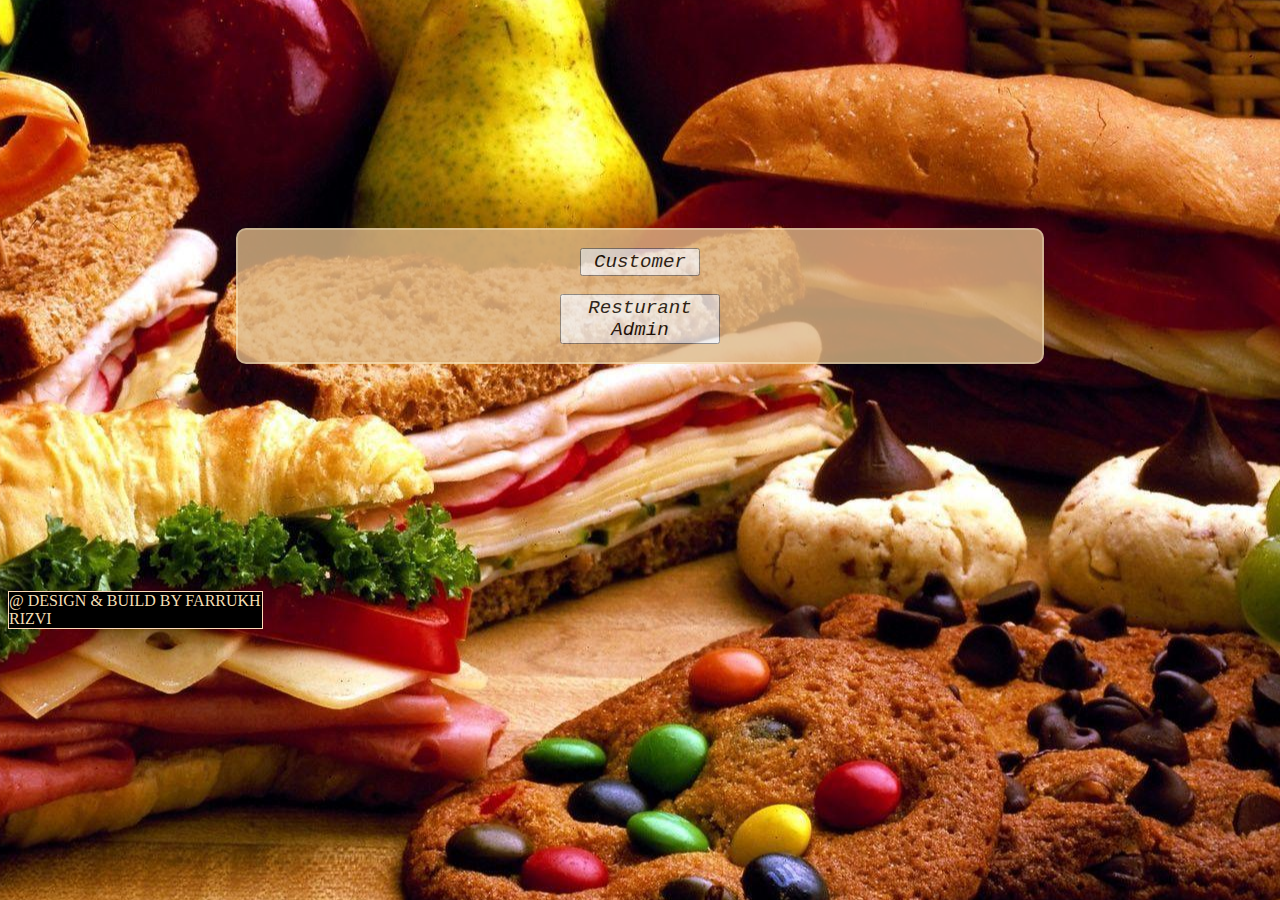
<file: INDEX.HTML>
<!DOCTYPE html>
<html lang="en">

<head>
    <meta charset="UTF-8">
    <meta http-equiv="X-UA-Compatible" content="IE=edge">
    <meta name="viewport" content="width=device-width, initial-scale=1.0">
    <title>Document</title>
    <link rel="stylesheet" href="style.css">
</head>

<body class="body">
    <div class="main">
        <div class="main1"><br>
           <a href="User.HTML"> <button style="border: 10%; width: 15%; font-size: larger; font-family: 'Courier New', Courier, monospace; font-style: oblique;" onclick="user()">Customer</button></a><br><br>
           <a href="Admin.HTML"> <button style="border: 10%; width: 20%; font-size: larger; font-family: 'Courier New', Courier, monospace; font-style: oblique;" onclick="admin()">Resturant Admin</button></a><br><br>
        </div>
    </div>
 <div class="footer" >
     <figcaption>@ DESIGN & BUILD BY FARRUKH RIZVI</figcaption>
 </div>
    <script src="App.Js"></script>
</body>

</html>
</file>
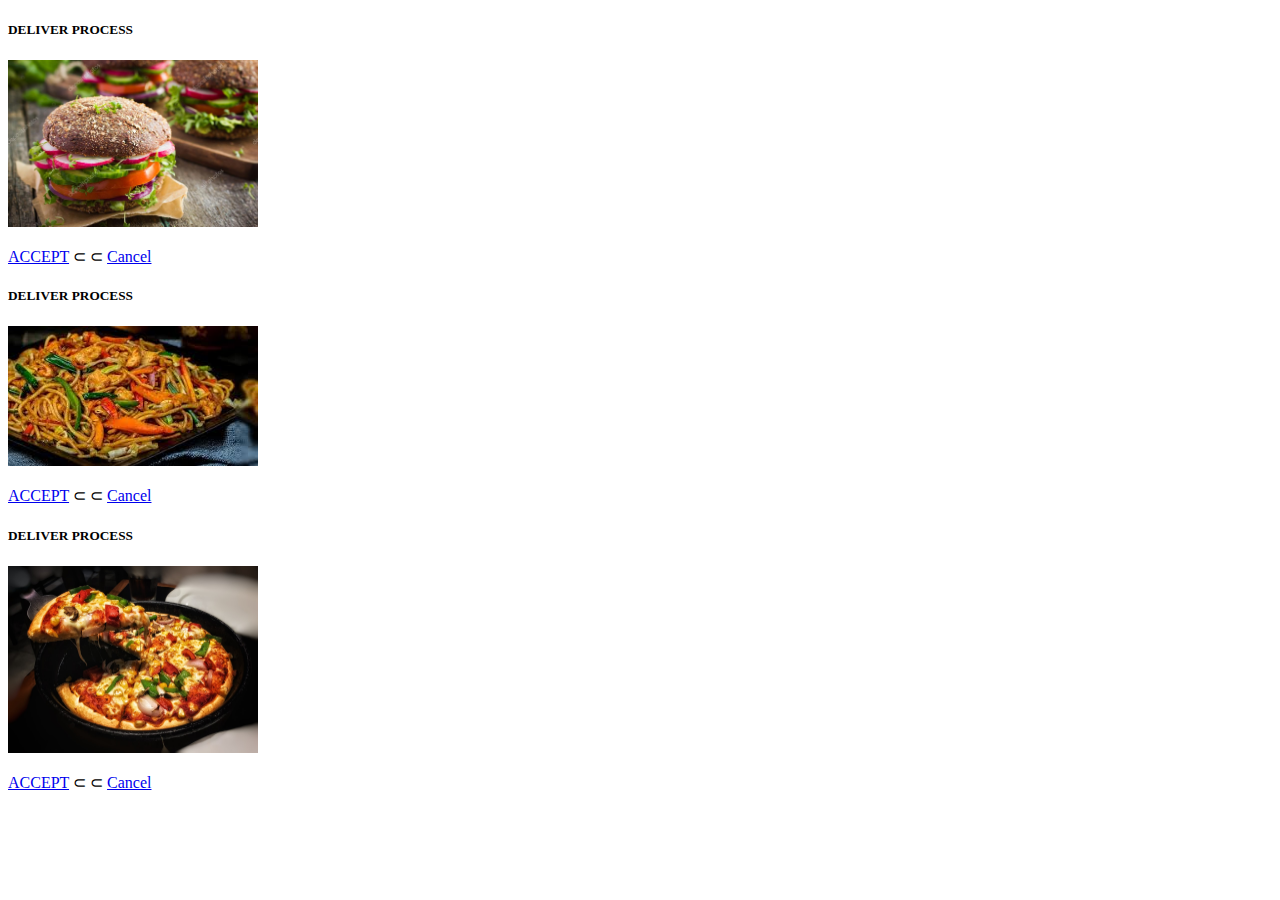
<file: Deliver.HTML>
<!DOCTYPE html>
<html lang="en">
<head>
    <meta charset="UTF-8">
    <meta http-equiv="X-UA-Compatible" content="IE=edge">
    <meta name="viewport" content="width=device-width, initial-scale=1.0">
    <title>Document</title>
    <link href="https://cdn.jsdelivr.net/npm/bootstrap@5.0.2/dist/css/bootstrap.min.css" rel="stylesheet" integrity="sha384-EVSTQN3/azprG1Anm3QDgpJLIm9Nao0Yz1ztcQTwFspd3yD65VohhpuuCOmLASjC" crossorigin="anonymous">
</head>
<body>
  
    <div class="card" style="width: 18rem;">
        <div class="card-body">
          <h5 class="card-title"> DELIVER PROCESS</h5>
          <img src="burger.jpg" alt="" width="250px">
          <p class="card-text"></p>
          <a href="#" class="btn btn-primary">ACCEPT</a>
          &subset;
          &subset;
          <a href="#" class="btn btn-primary">Cancel</a>

        </div>
      </div>
      <div class="card" style="width: 18rem;">
        <div class="card-body">
          <h5 class="card-title"> DELIVER PROCESS</h5>
          <img src="pasta.jpg" alt="" width="250px">
          <p class="card-text"></p>
          <a href="#" class="btn btn-primary">ACCEPT</a>
          &subset;
          &subset;
          <a href="#" class="btn btn-primary">Cancel</a>

        </div>
      </div>

      <div class="card" style="width: 18rem;">
        <div class="card-body">
          <h5 class="card-title"> DELIVER PROCESS</h5>
          <img src="pizza.jpg" alt="" width="250px">
          <p class="card-text"></p>
          <a href="#" class="btn btn-primary">ACCEPT</a>
          &subset;
          &subset;
          <a href="#" class="btn btn-primary">Cancel</a>

        </div>
      </div>
    <script src="https://cdn.jsdelivr.net/npm/bootstrap@5.0.2/dist/js/bootstrap.bundle.min.js" integrity="sha384-MrcW6ZMFYlzcLA8Nl+NtUVF0sA7MsXsP1UyJoMp4YLEuNSfAP+JcXn/tWtIaxVXM" crossorigin="anonymous"></script>
    <script src="App.Js"></script>
</body>
</html>
</file>
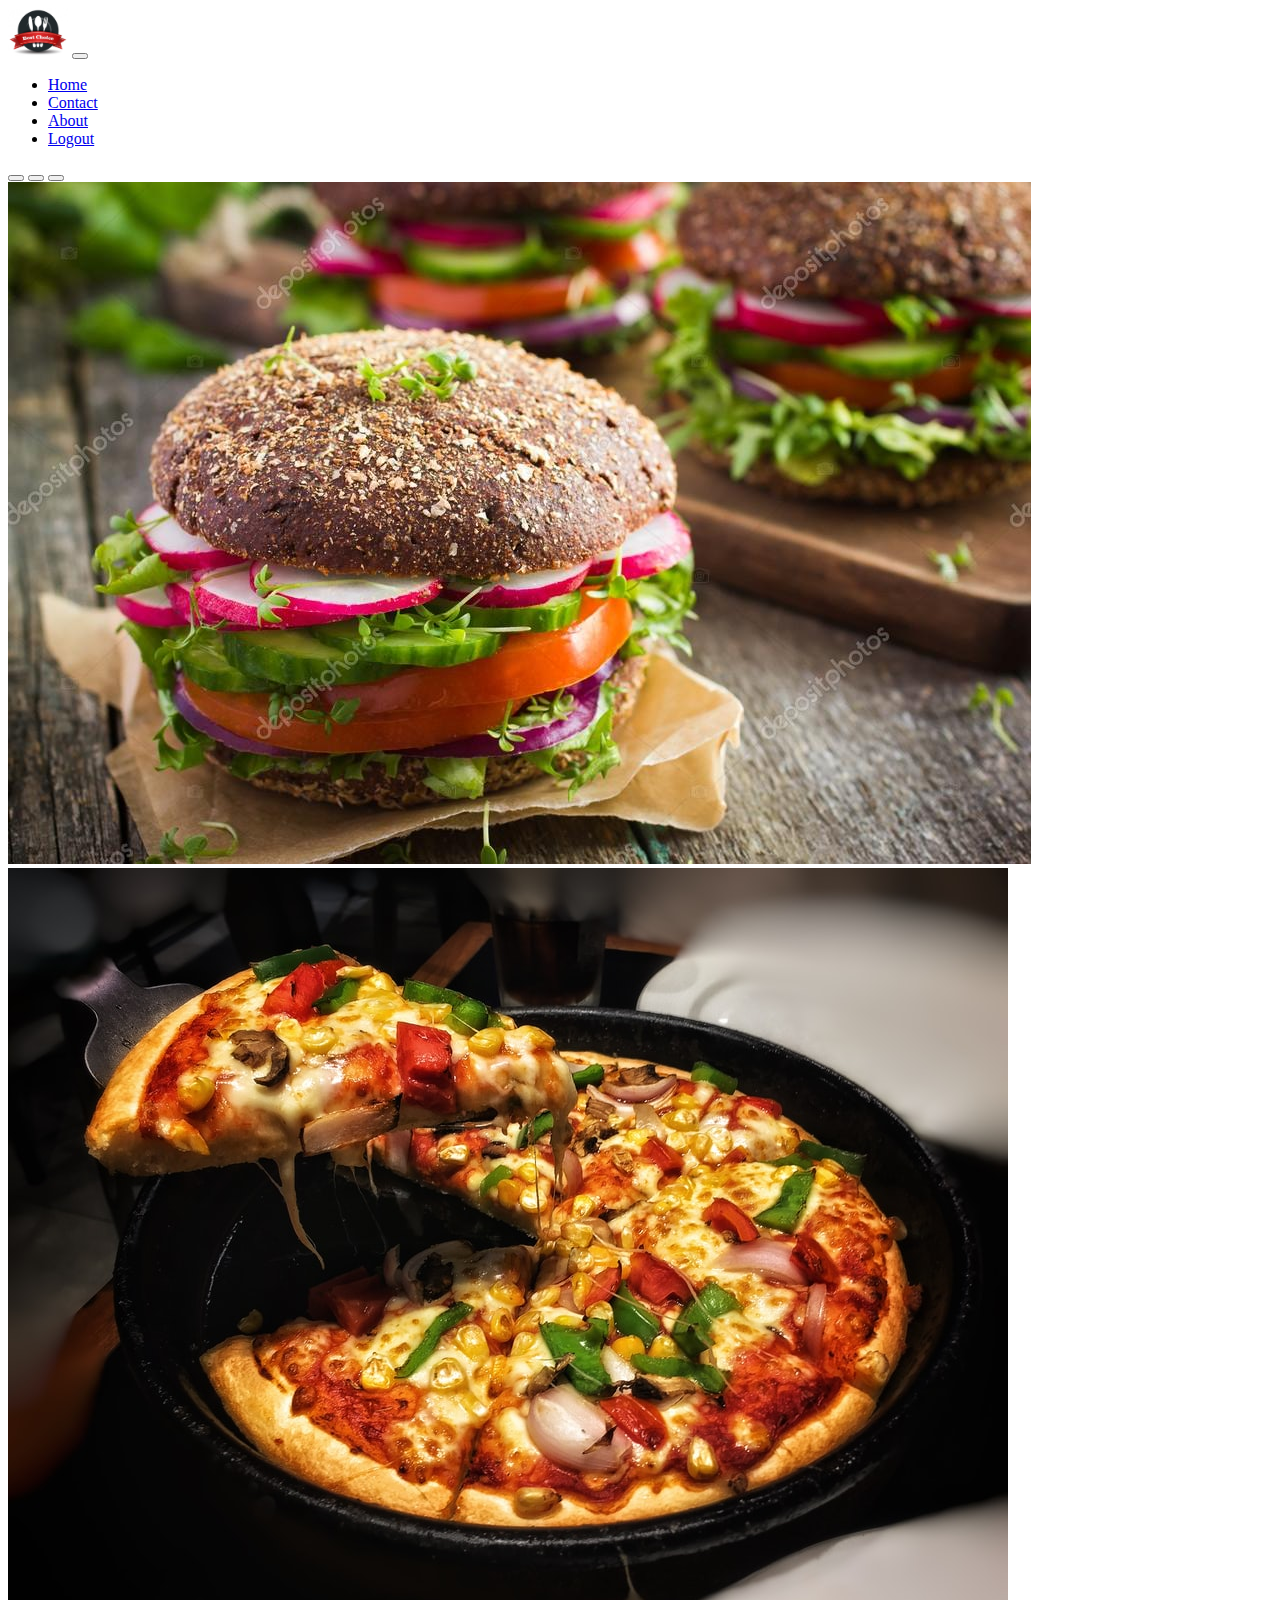
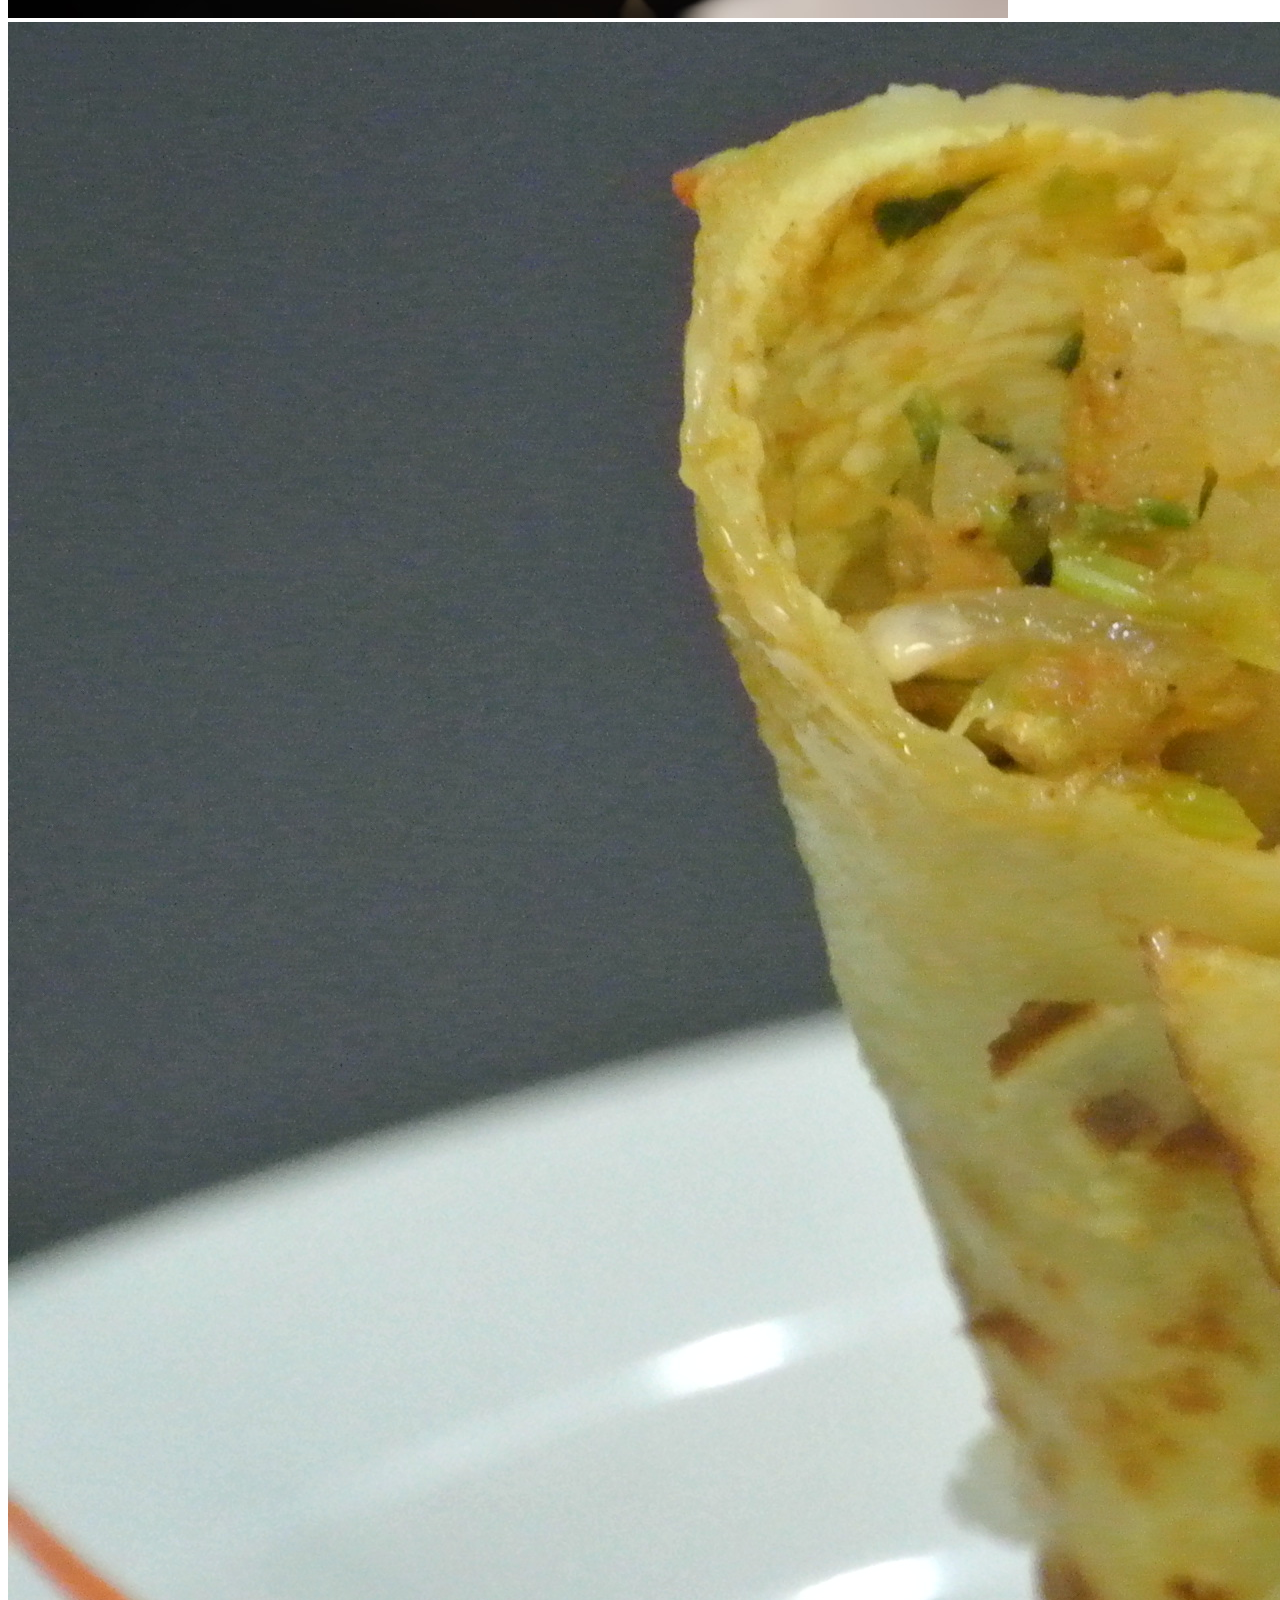
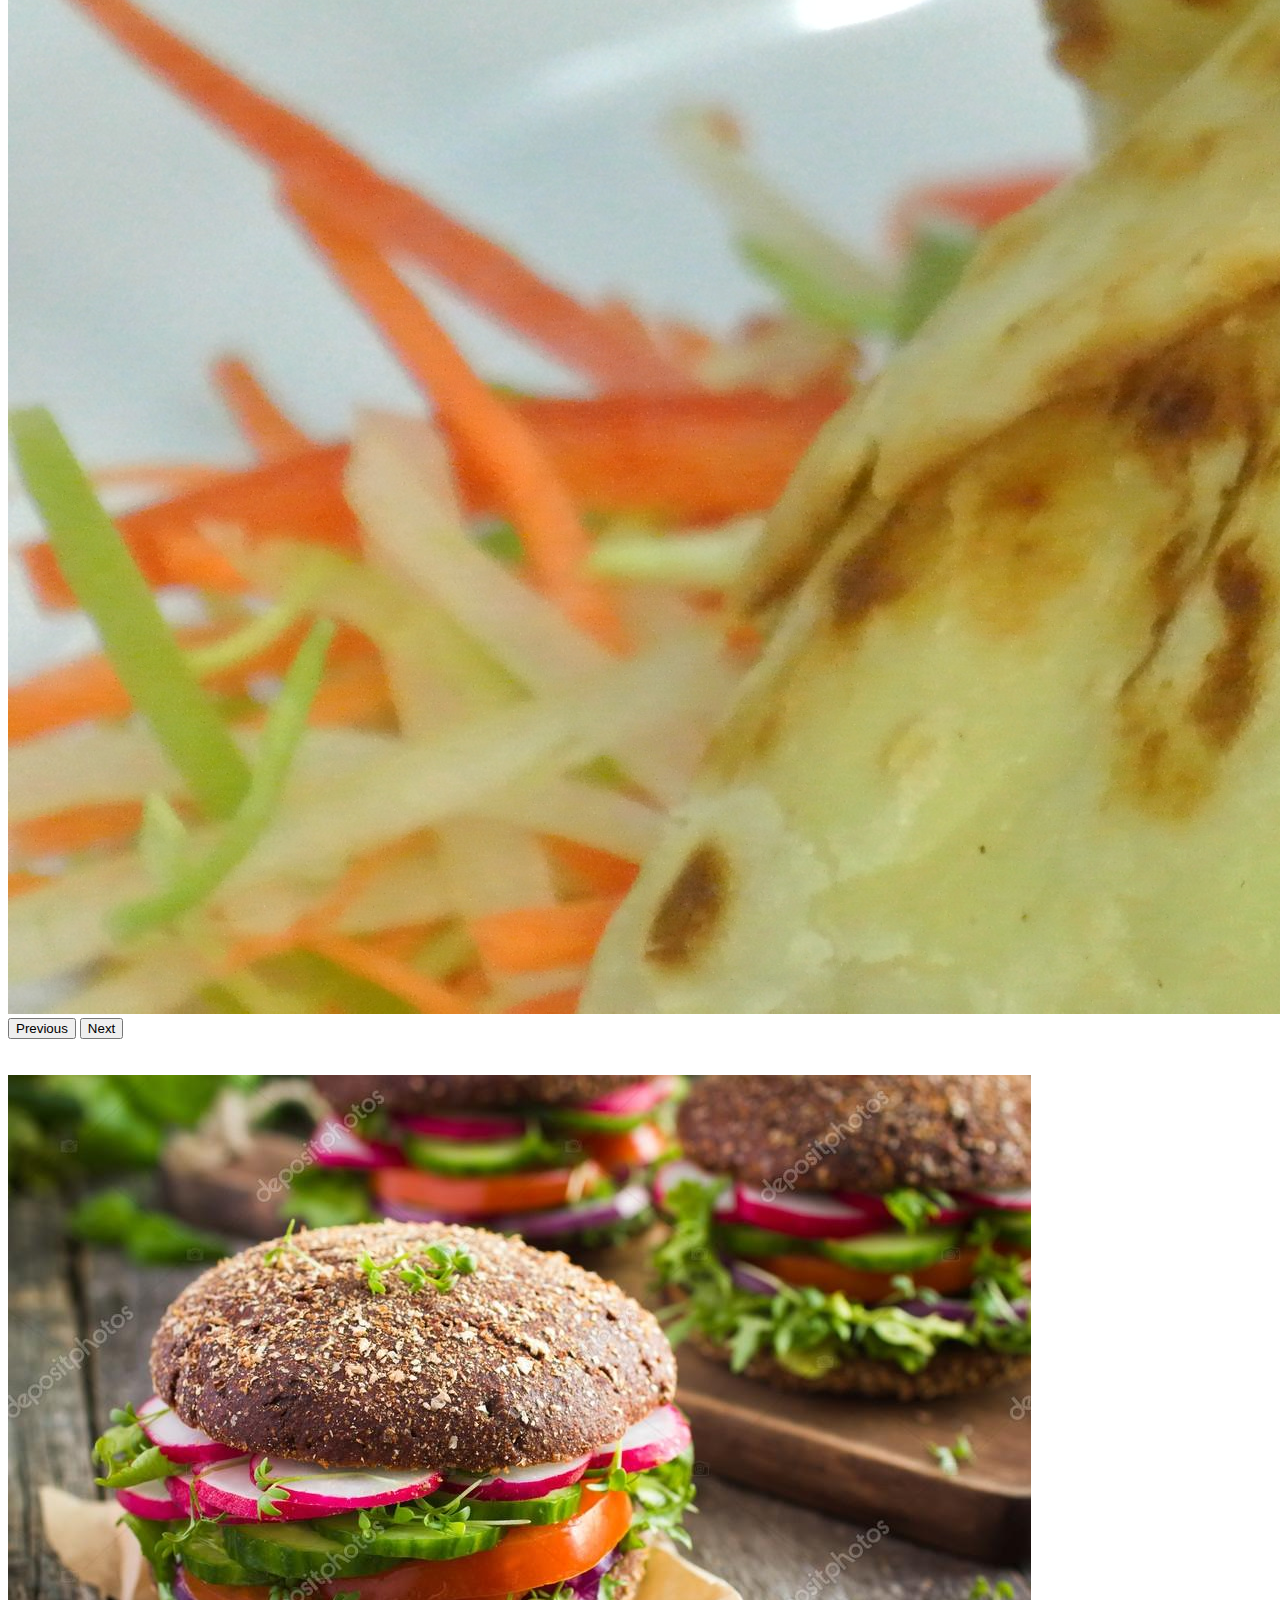
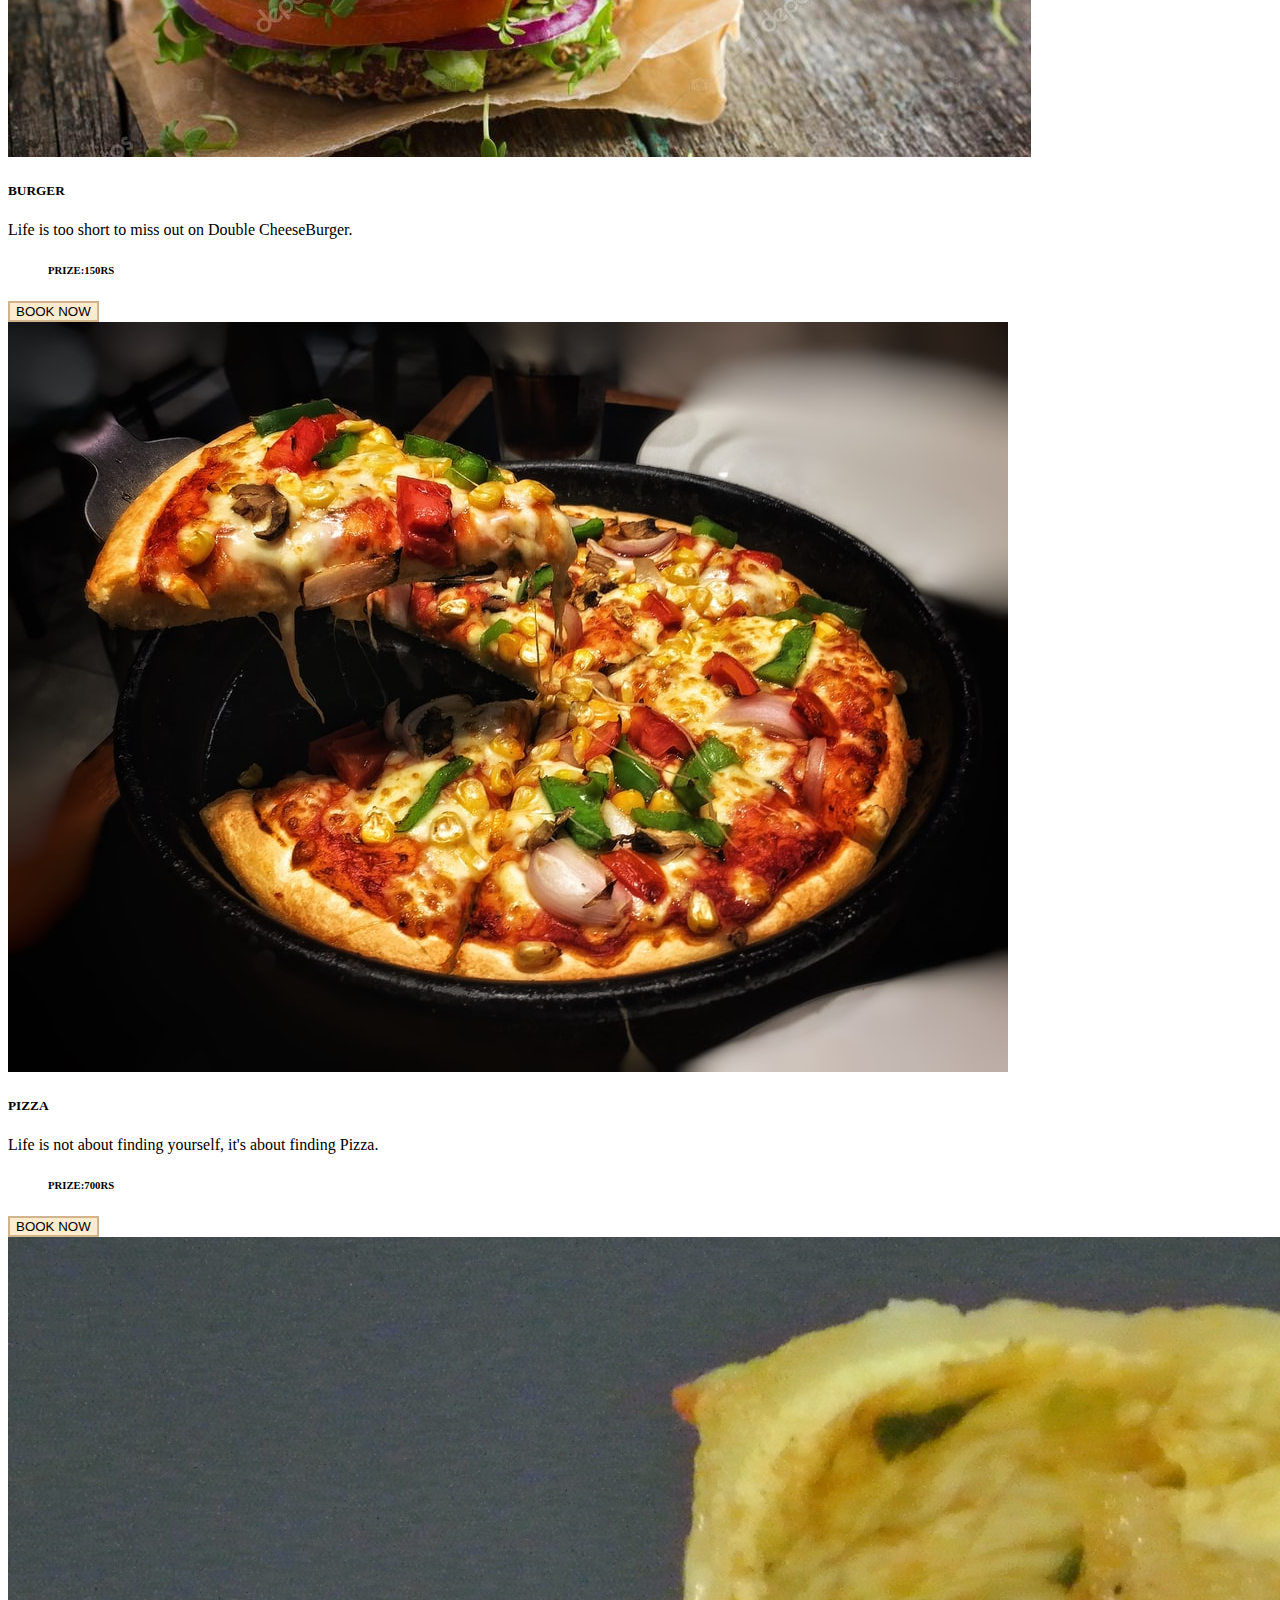
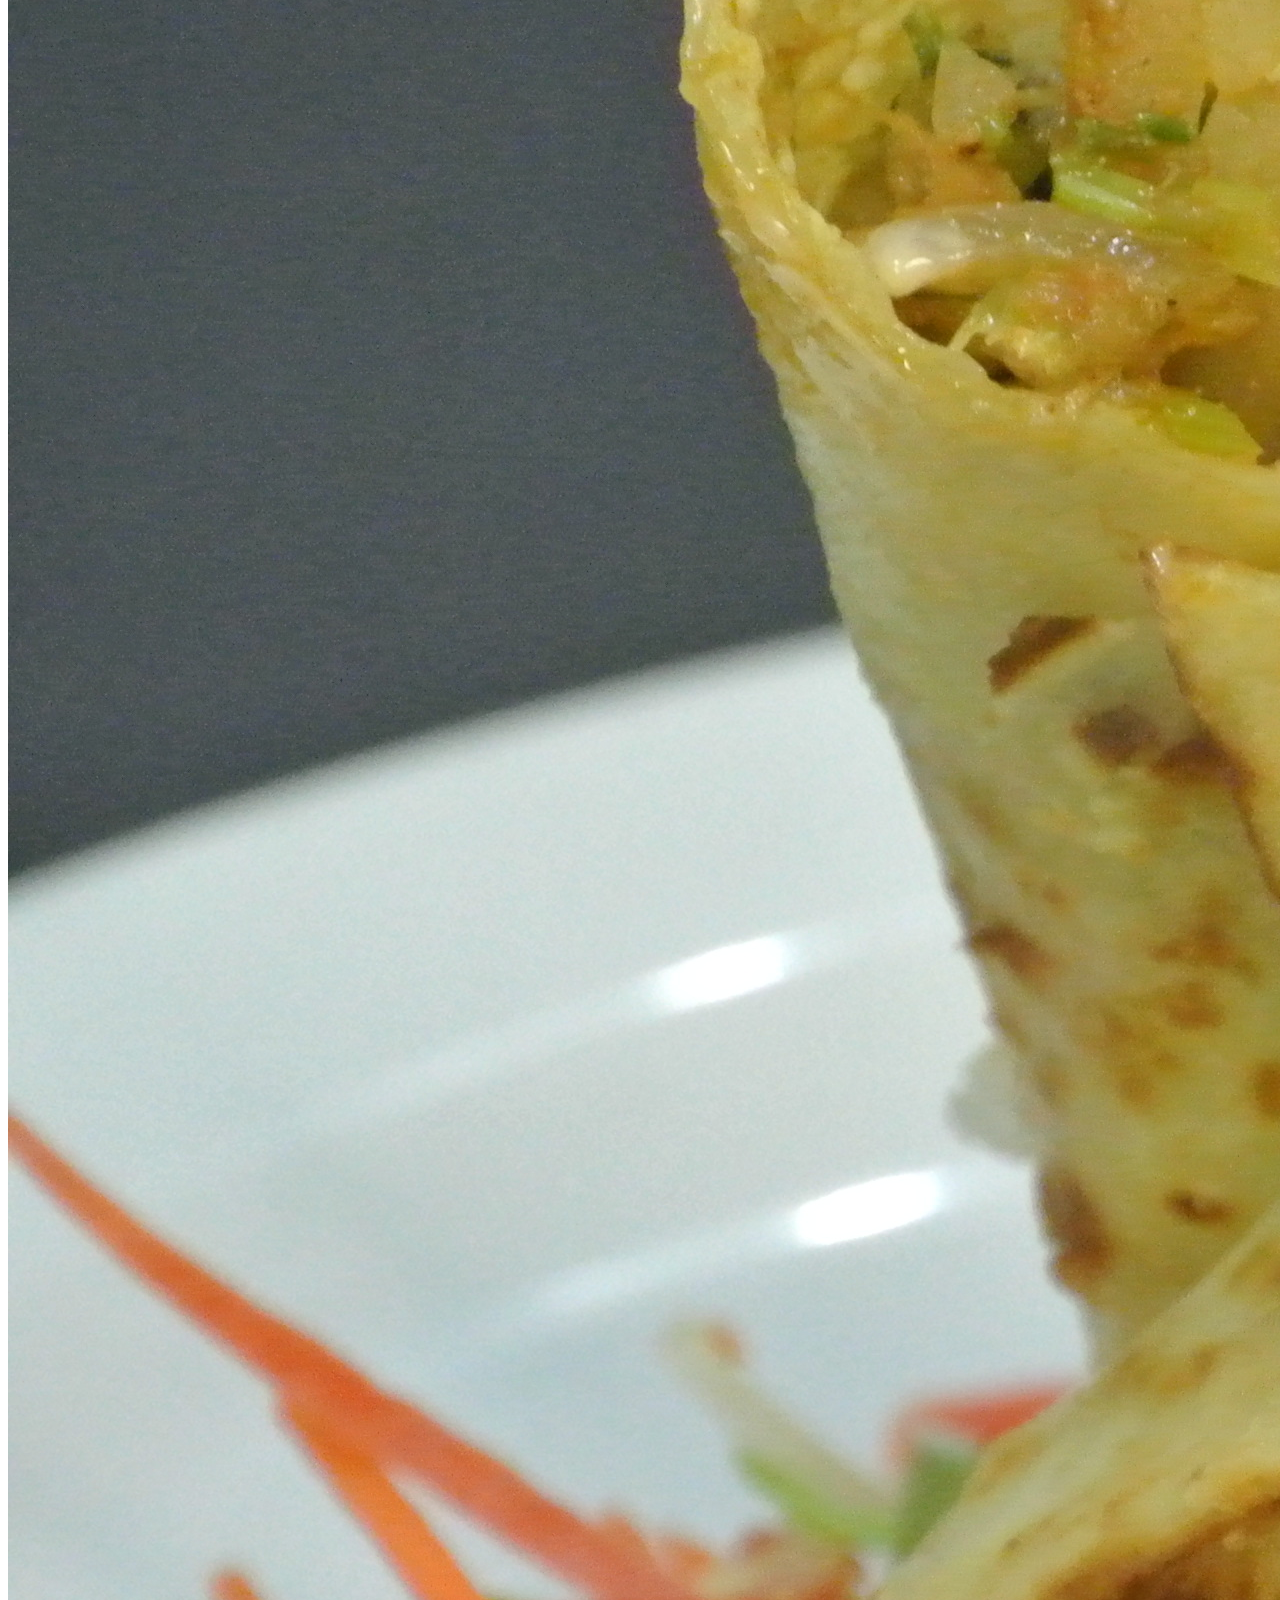
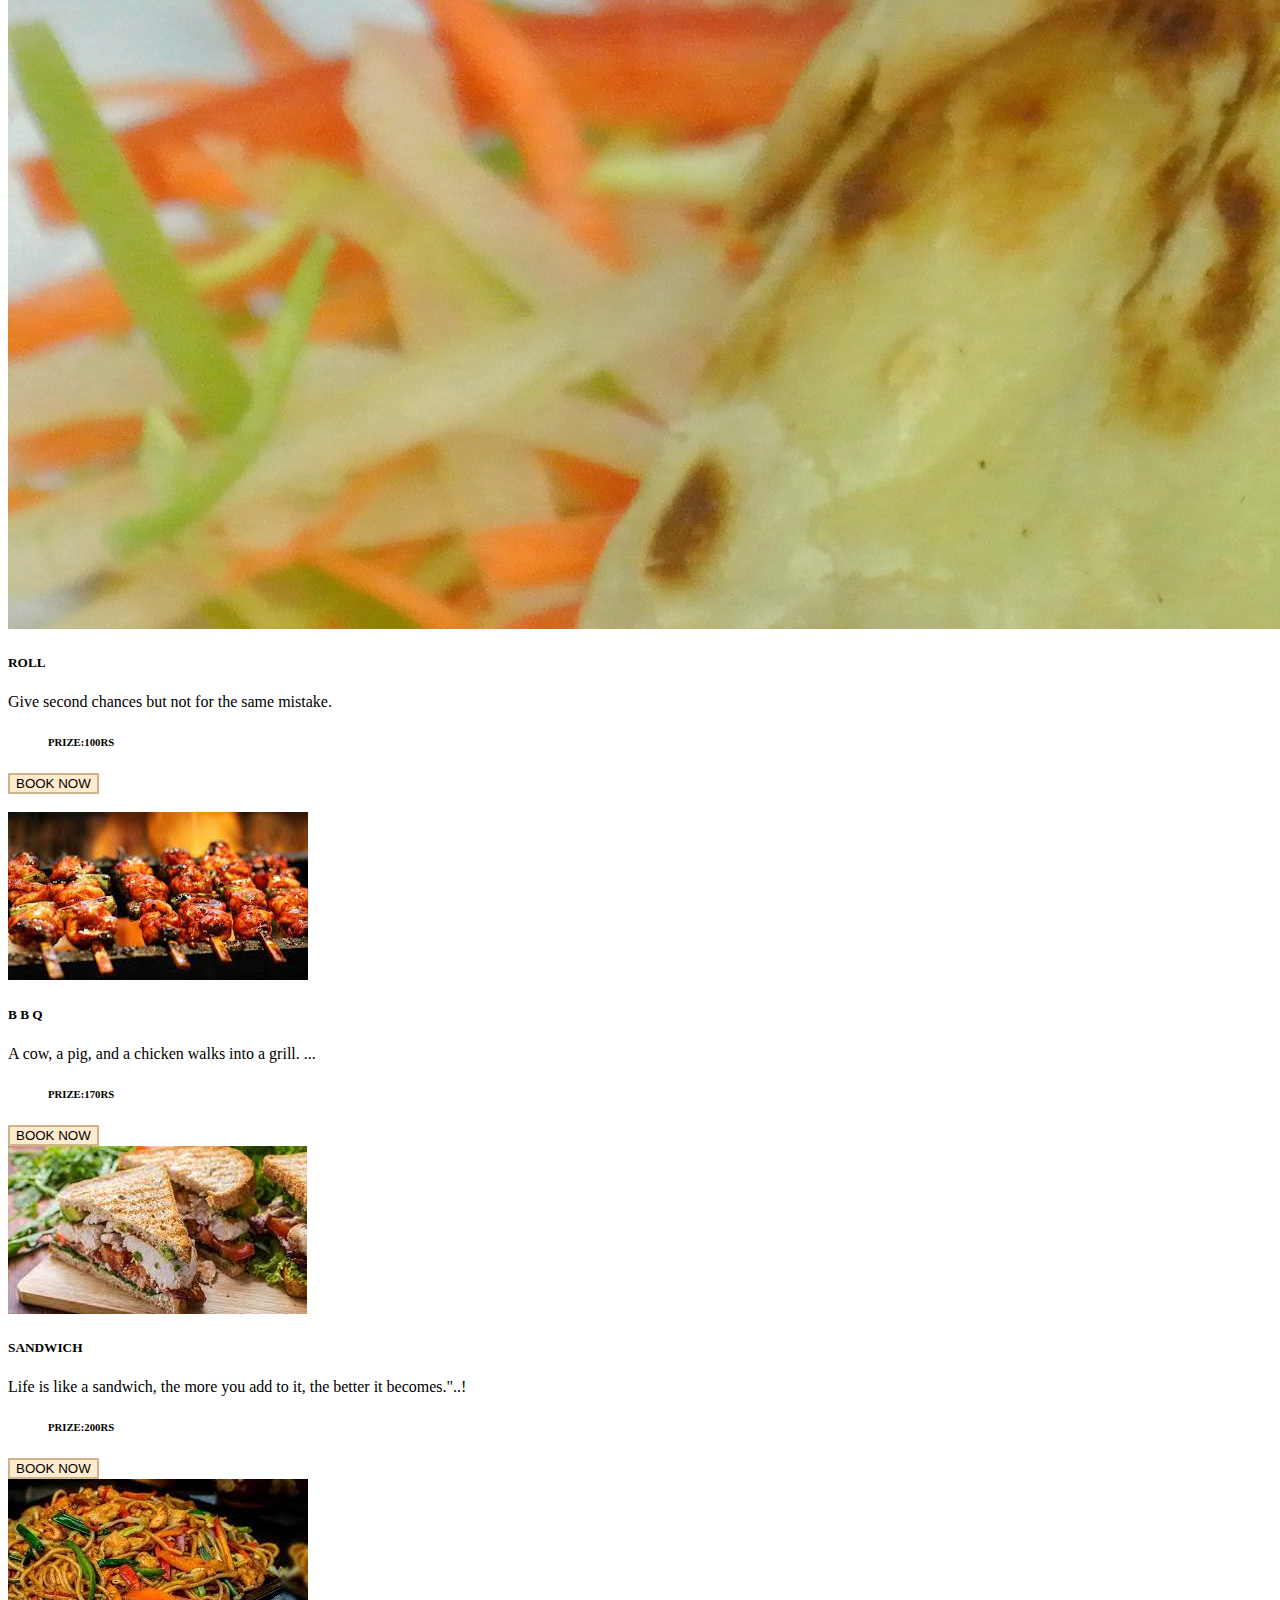
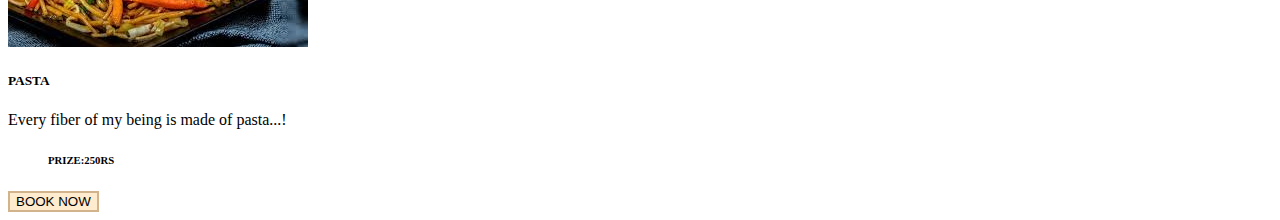
<file: HOME.HTML>
<!DOCTYPE html>
<html lang="en">

<head>
    <meta charset="UTF-8">
    <meta http-equiv="X-UA-Compatible" content="IE=edge">
    <meta name="viewport" content="width=device-width, initial-scale=1.0">
    <title>Document</title>
    <link rel="stylesheet" href="style.css">
    <link href="https://cdn.jsdelivr.net/npm/bootstrap@5.0.2/dist/css/bootstrap.min.css" rel="stylesheet"
        integrity="sha384-EVSTQN3/azprG1Anm3QDgpJLIm9Nao0Yz1ztcQTwFspd3yD65VohhpuuCOmLASjC" crossorigin="anonymous">
    <!-- <style>
        #main {
            background-color: whitesmoke;
        }
    </style> -->
</head>

<body>
    <nav class="navbar navbar-expand-lg " id="main">
        <div class="container-fluid">
            <a class="navbar-brand" href="#"><img src="logo.jpg" width="60px"></a>
            <button class="navbar-toggler" type="button" data-bs-toggle="collapse" data-bs-target="#navbarNav"
                aria-controls="navbarNav" aria-expanded="false" aria-label="Toggle navigation">
                <span class="navbar-toggler-icon"></span>
            </button>
            <div class="collapse navbar-collapse" id="navbarNav">
                <ul class="navbar-nav">
                    <li class="nav-item">
                        <a class="nav-link active" aria-current="page" href="#">Home</a>
                    </li>
                    <li class="nav-item">
                        <a class="nav-link" href="#">Contact</a>
                    </li>
                    <li class="nav-item">
                        <a class="nav-link" href="#">About</a>
                    </li>
                    <li class="nav-item">
                        <a class="nav-link" href="INDEX.HTML">Logout</a>
                    </li>
                </ul>
            </div>
        </div>
    </nav>
    <div id="carouselExampleIndicators" class="carousel slide" data-bs-ride="carousel">
        <div class="carousel-indicators">
            <button type="button" data-bs-target="#carouselExampleIndicators" data-bs-slide-to="0" class="active"
                aria-current="true" aria-label="Slide 1"></button>
            <button type="button" data-bs-target="#carouselExampleIndicators" data-bs-slide-to="1"
                aria-label="Slide 2"></button>
            <button type="button" data-bs-target="#carouselExampleIndicators" data-bs-slide-to="2"
                aria-label="Slide 3"></button>
        </div>
        <div class="carousel-inner">
            <div class="carousel-item active">
                <img src="burger.jpg" class="d-block w-100" alt="...">
            </div>
            <div class="carousel-item">
                <img src="pizza.jpg" class="d-block w-100" alt="...">
            </div>
            <div class="carousel-item">
                <img src="roll.jpg" class="d-block w-100" alt="...">
            </div>
        </div>
        <button class="carousel-control-prev" type="button" data-bs-target="#carouselExampleIndicators"
            data-bs-slide="prev">
            <span class="carousel-control-prev-icon" aria-hidden="true"></span>
            <span class="visually-hidden">Previous</span>
        </button>
        <button class="carousel-control-next" type="button" data-bs-target="#carouselExampleIndicators"
            data-bs-slide="next">
            <span class="carousel-control-next-icon" aria-hidden="true"></span>
            <span class="visually-hidden">Next</span>
        </button>
    </div>
    <br><br>
    <div class="card-group">
        <div class="card">
            <img src="burger.jpg">
            <div class="card-body">
                <h5 class="card-title" id="h5">BURGER</h5>
                <p class="card-text">Life is too short to miss out on Double CheeseBurger.</p>
                <p class="card-text"><small class="text-muted"></small></p>
                <figure>
                    <h6>PRIZE:150RS</h6>
                </figure>
                <button style="background-color: blanchedalmond;border: 2px solid tan;" onclick="burger()">BOOK
                    NOW</button>
            </div>
        </div>
        <div class="card">
            <img src="pizza.jpg" class="card-img-top" alt="...">
            <div class="card-body">
                <h5 class="card-title">PIZZA</h5>
                <p class="card-text">Life is not about finding yourself, it's about finding Pizza.</p>
                <p class="card-text"><small class="text-muted"></small></p>
                <figure>
                    <h6>PRIZE:700RS</h6>
                </figure>
                <button style="background-color: blanchedalmond;border: 2px solid tan;" onclick="pizza()">BOOK
                    NOW</button>
            </div>
        </div>
        <div class="card">
            <img src="roll.jpg" class="card-img-top" alt="...">
            <div class="card-body">
                <h5 class="card-title">ROLL</h5>
                <p class="card-text">Give second chances but not for the same mistake.</p>
                <p class="card-text"><small class="text-muted"></small></p>
                <figure>
                    <h6>PRIZE:100RS</h6>
                </figure>
                <button style="background-color: blanchedalmond;border: 2px solid tan;" onclick="roll()">BOOK
                    NOW</button>
            </div>
        </div>
    </div>
    <br>
    <div class="card-group">
        <div class="card">
          <img src="bbq.jpg" class="card-img-top" alt="...">
          <div class="card-body">
            <h5 class="card-title">B B Q</h5>
            <p class="card-text">A cow, a pig, and a chicken walks into a grill. ...</p>
            <p class="card-text"><small class="text-muted"></small></p>
            <figure>
                <h6>PRIZE:170RS</h6>
            </figure>
            <button style="background-color: blanchedalmond;border: 2px solid tan;" onclick="bbq()">BOOK
                NOW</button>
          </div>
        
        </div>
        <div class="card">
          <img src="sandwich.jpg" class="card-img-top" alt="...">
          <div class="card-body">
            <h5 class="card-title">SANDWICH</h5>
            <p class="card-text">Life is like a sandwich, the more you add to it, the better it becomes."..!</p>
            <p class="card-text"><small class="text-muted"></small></p>
            <figure>
                <h6>PRIZE:200RS</h6>
            </figure>
            <button style="background-color: blanchedalmond;border: 2px solid tan;" onclick="sandwich()">BOOK
                NOW</button>
          </div>
        </div>
        <div class="card">
          <img src="pasta.jpg" class="card-img-top" alt="...">
          <div class="card-body">
            <h5 class="card-title">PASTA</h5>
            <p class="card-text">Every fiber of my being is made of pasta...!</p>
            <p class="card-text"><small class="text-muted"></small></p>
            <figure>
                <h6>PRIZE:250RS</h6>
            </figure>
            <button style="background-color: blanchedalmond;border: 2px solid tan;" onclick="pasta()">BOOK
                NOW</button>
          </div>
        </div>
      </div>

    <script src="https://cdn.jsdelivr.net/npm/bootstrap@5.0.2/dist/js/bootstrap.bundle.min.js"
        integrity="sha384-MrcW6ZMFYlzcLA8Nl+NtUVF0sA7MsXsP1UyJoMp4YLEuNSfAP+JcXn/tWtIaxVXM"
        crossorigin="anonymous"></script>
    <script src="App.Js"></script>
</body>

</html>
</file>
<file: style.css>
.body{
      background-image: url("background.jpg");
      background-repeat: no-repeat;
      background-position: center;
}
.main{
    text-align: center;
    background-color:burlywood;
    margin: 18%;
    opacity: 80%;
    border: 2px solid wheat;
    border-radius: 10px;
}

.form{
    text-align: center;
    margin-top: 8%;
    background-color: wheat;
    padding: 1%;
    opacity: 70%;   
    border: 3px solid rgba(165, 113, 45, 0.993); 
    border-radius: 10px;
}
.footer{
    color: wheat;
    background-color: black;
    width: 20%;
    border: 1px solid peachpuff;
    margin-top: 13%;
}
.body1{
    background-image: url("image.jpg");
 
}
.main2{
    background-image: url("asign.jpg");
    background-position: center;
}
.form1{
    text-align: center;
    margin-top: 15%;
    background-color: white;
    padding: 1%;
    opacity: 70%;   
    border: 3px solid rgba(0, 0, 0, 0.993); 
    border-radius: 10px;
}
</file>
